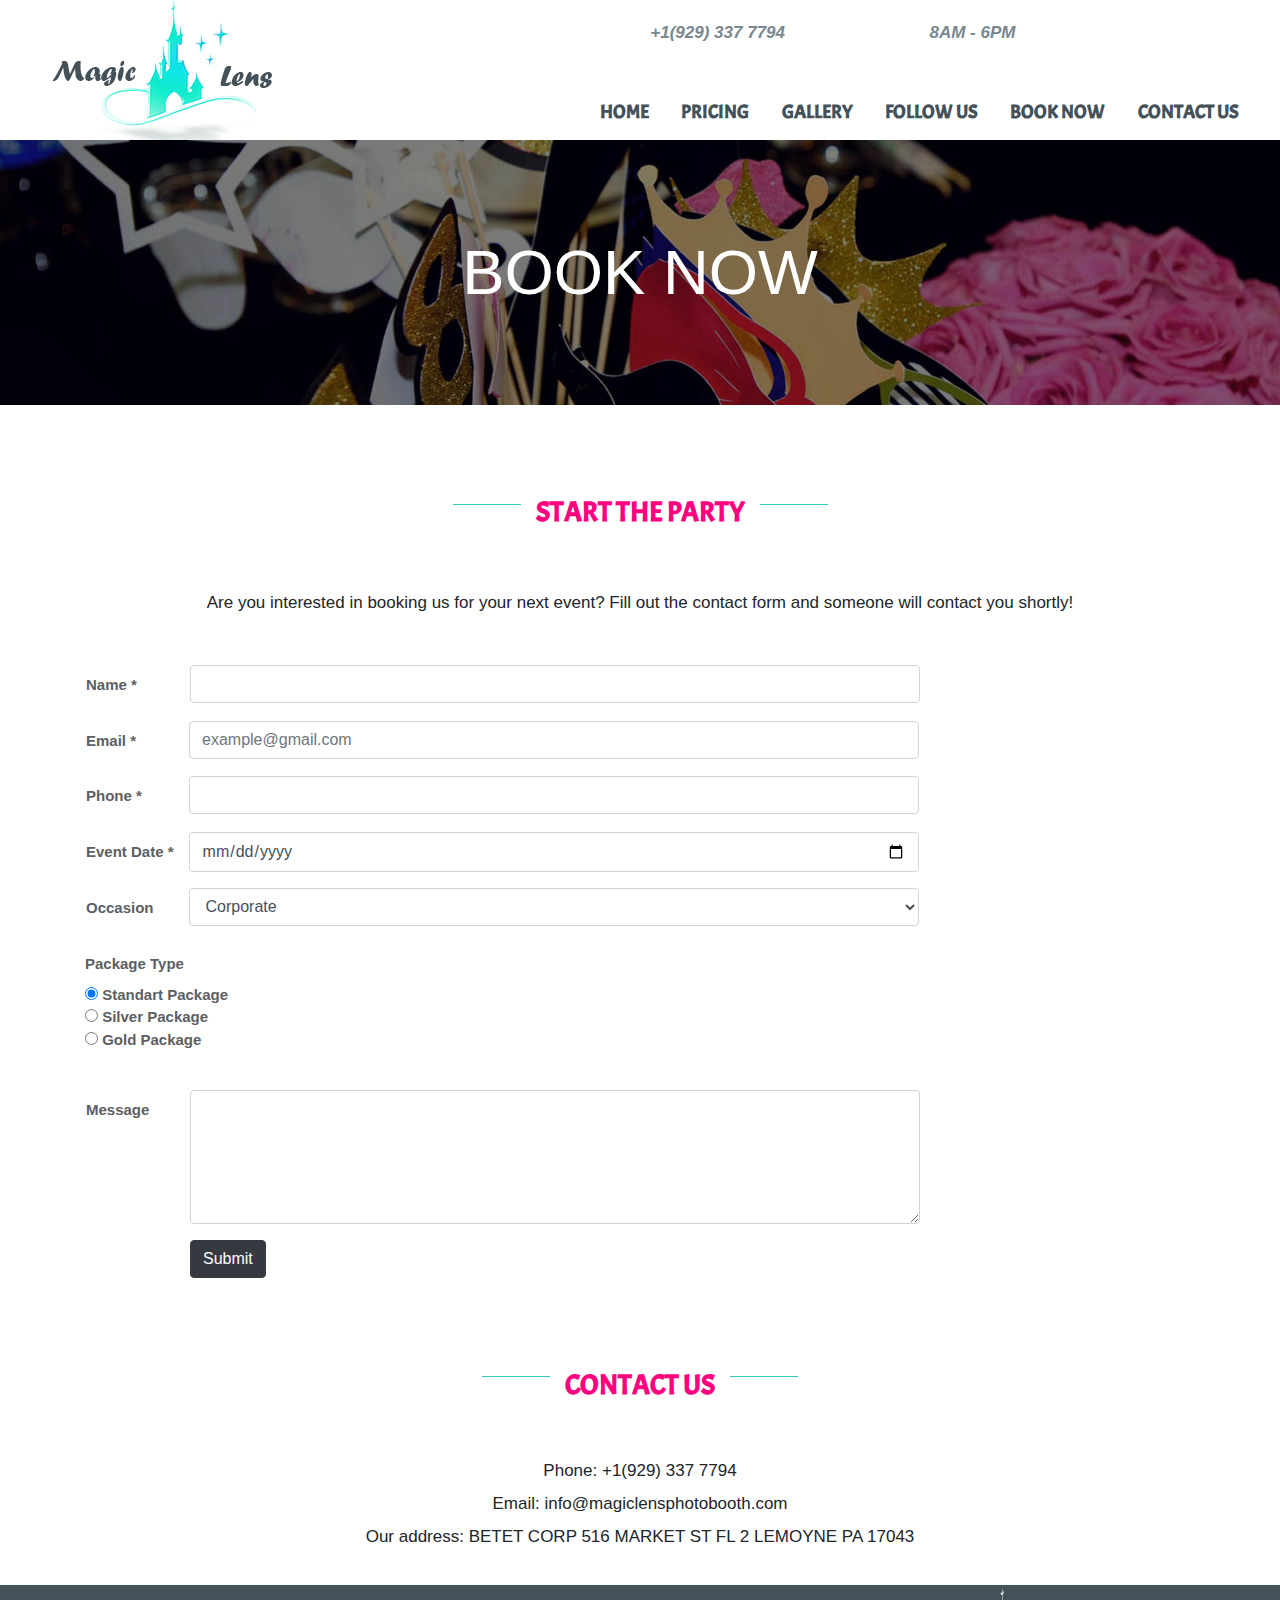
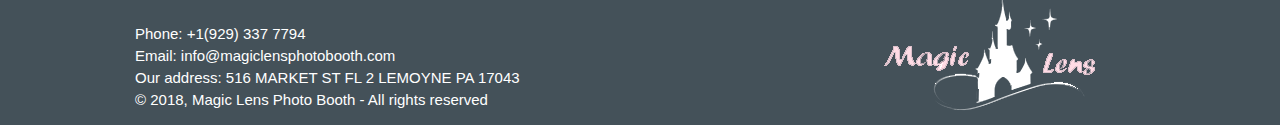
<file: book_now.html>
<!DOCTYPE html>
<html lang="en">
<head>
    <meta charset="UTF-8">
    <meta name="viewport" content="width=device-width, initial-scale=1, shrink-to-fit=no">
    <link href="https://fonts.googleapis.com/css?family=Roboto" rel="stylesheet">
    <link href="https://fonts.googleapis.com/css?family=Bad+Script|Courgette|Kaushan+Script" rel="stylesheet">
    <link href="https://fonts.googleapis.com/css?family=Acme|Anton" rel="stylesheet">
    <link href="https://fonts.googleapis.com/css?family=Bad+Script|Courgette|Kaushan+Script|Unica+One" rel="stylesheet">
    <link rel="stylesheet" href="https://use.fontawesome.com/releases/v5.1.0/css/all.css" integrity="sha384-lKuwvrZot6UHsBSfcMvOkWwlCMgc0TaWr+30HWe3a4ltaBwTZhyTEggF5tJv8tbt" crossorigin="anonymous">
    <!-- Bootstrap CSS -->
    <link rel="stylesheet" href="js/jquery.fancybox.min.css" type="text/css" media="screen" />
    <link rel="stylesheet" href="css/bootstrap.min.css">
    <link rel="stylesheet" href="css/mystyle.css">
    <link rel="stylesheet" href="css/book_now.css">
    <link rel="shortcut icon" type="image/x-icon" href="img/favicon.ico">
    <title>Rental Photo Booth Online</title>
</head>
<body>
        <nav class="navbar navbar-default">
                <div class="container-fluid header">
                    <div class="row shuruna">
                        <div class="col-3">
                        <div><img class="logo" src="img/logoicon.png" ></div>
                        </div>
        <!--Not mobile-->
        <div id="not_mobile">
            <div id="not_menu">
                    <div class="col-9" id="navheader">
                    <div class="number-phone">
                            <i class="fas fa-mobile-alt"><span class="phone">+1(929) 337 7794</span></i>
                            <i class="far fa-clock"><span class="phone">8AM - 6PM</span></i>
                            <div class="iconssoc">
                            <a href="https://www.instagram.com/magic_lens00/"><i class="fab fa-instagram"></i></a>
                            <a href="https://www.facebook.com/magicrentalphotobooth/"><i class="fab fa-facebook-f"></i></a>
                            <a href="https://plus.google.com/u/2/111742624558114190920"><i class="fab fa-google-plus-g"></i></a>
                            </div>
                    </div>
                    
                    <ul class="navrigth">
                        <li class="nav-item">
                            <a class="nav-link activ" href="index.html">HOME</a>
                        </li>
                        <li class="nav-item">
                            <a class="nav-link" href="index.html">PRICING</a>
                        </li>
                        <li class="nav-item">
                            <a class="nav-link" href="index.html">GALLERY</a>
                        </li>
                        <li class="nav-item">
                            <a class="nav-link" href="index.html">FOLLOW US</a>
                        </li>
                        <li class="nav-item">
                            <a class="nav-link" href="book_now.html">BOOK NOW</a>
                        </li>
                        <li class="nav-item">
                            <a class="nav-link" href="#contact1">CONTACT US</a>
                        </li>
                    </ul>
                </div>
            </div>
        </div>
        </div>
                    <!--Not mobile-->
                    <div class="tables navbar-header">
                        <a class="fas fa-bars" data-toggle="collapse" data-target="#myNavbar"></a>
                    </div>
        
                    <div class="collapse navbar-collapse" id="myNavbar">
                        <ul class="nav navbar-nav">
                                <li class="nav-item">
                                        <a class="nav-link" href="index.html">HOME</a>
                                    </li>
                                    <li class="nav-item">
                                        <a class="nav-link" href="index.html">PRICING</a>
                                    </li>
                                    <li class="nav-item">
                                        <a class="nav-link" href="index.html">GALLERY</a>
                                    </li>
                                    <li class="nav-item">
                                        <a class="nav-link" href="index.html">FOLLOW US</a>
                                    </li>
                                    <li class="nav-item">
                                        <a class="nav-link" href="book_now.html">BOOK NOW</a>
                                    </li>
                                    <li class="nav-item">
                                        <a class="nav-link" href="#contact1">CONTACT US</a>
                                    </li>
                        </ul>
                    </div>
                </div>
                </nav>

<div class="container-fluid">
    <div class="textbook">
        <p class="textbooknow">BOOK NOW</p>
    </div>
    <h3 class="contactus" id="cont"><hr class="line"><strong>START THE PARTY</strong><hr class="line"></h3>
    <p class="party" >Are you interested in booking us for your next event? Fill out the contact form and someone will contact you shortly!</p>
</div>

                <div class="container">
        
                    <a name="contact"></a>
            
                    <form>
                            <div class="form-group row">
                                <label for="contact-name" class="event_name">Name *</label>
                            <div class="col-sm-8">
                                <input class="form-control" id="contact-name" name="name" type="text" onkeyup='validateName()'>
                                <span class='error-message' id='name-error'></span>
                            </div>
                            </div>
                            <div class="form-group row">
                                <label for="contact-email" class="event_email">Email *</label>
                                <div class="col-sm-8">
                                <input class="form-control" id="contact-email" name="email" placeholder="example@gmail.com" type="email" onkeyup='validateEmail()'>
                                    <span class='error-message' id='email-error'></span>
                                </div>
                            </div>
                            <div class="form-group row">
                                <label for="contact-phone" class="event_phone">Phone *</label>
                                <div class="col-sm-8">
                                    <input class="form-control" id="contact-phone" name="phone" type="tel" onkeyup='validatePhone()'>
                                    <span class='error-message' id='phone-error'></span>
                                </div>
                            </div>

                            <div class="form-group row dateevent">
                                    <label for="contact-date" class="event_date">Event Date *</label>
                                    <div class="col-sm-8">
                                        <input class="form-control" id="contact-date" type="date" name="bday" onkeyup='validateDate()'>
                                    <span class='error-message' id='date-error'></span>
                                </div>
                            </div>

                            <div class="form-group row">
                                    <label for="contact-occasion" class="event_occasion">Occasion</label>
                                    <div class="col-sm-8">
                                        <select class="form-control" id="contact-occasion" onkeyup='validateOccasion()' name="occasion">
                                                <option value="corporate">Corporate</option>
                                                <option value="birthday">Birthday</option>
                                                <option value="wedding">Wedding</option>
                                                <option value="cocktail">Cocktail</option>
                                                <option value="other">Other</option>
                                              </select>
                                    <span class='error-message' id='occasion-error'></span>
                                </div>
                            </div>

                            <div class="form-group ">
                                    <label for="contact-package" class="event_package">Package Type</label>
                                        <div id="contact-package" onkeyup='validatePackage()' name="package">
                                            <input type="radio" name="package" value="Standart" checked> Standart Package<br>
                                            <input type="radio" name="package" value="Silver"> Silver Package<br>
                                            <input type="radio" name="package" value="Gold"> Gold Package<br><br>
                                        </div>
                                    <span class='error-message' id='package-error'></span>
                            </div>

                            <div class="form-group row">
                                <label for="contact-message" class="event_message">Message</label>
                                <div class="col-sm-8">
                                    <textarea class="form-control" rows="5" id='contact-message'  name='message' onkeyup='validateMessage()'></textarea>
                                    <span class='error-message' id='message-error'></span>
                                </div>
                            </div>
                            <div class="form-group row">
                                <div class="col-sm-12">
                                    <button onclick='validateForm()' id="send" class="btn btn-dark mb-2 waves-effect waves-light">Submit</button>
                                    <span class='error-message' id='submit-error'></span>
                                </div>
                            </div>
                    </form>
                    <a name="contact1"></a>
                    <h3 id="contact1" class="contactus" id="cont"><hr class="line"><strong>CONTACT US</strong><hr class="line"></h3>
                    <div class="adress">
                        <p>Phone: +1(929) 337 7794</p>
                        <p>Email: info@magiclensphotobooth.com</p>
                        <p>Our address: BETET CORP 516 MARKET ST FL 2 LEMOYNE PA 17043</p>
                    </div>    
                </div>

                <div class="footer container-fluid">
                    <div class="row padding_row">
                        <div class="col-sm-12 col-lg-8" >
                            <div class="copiright" id="footer_left">
                            <div class="iconsfooter">
                                <a href="https://www.instagram.com/magic_lens00/"><i class="fab_footer fab fa-instagram"></i></a>
                                <a href="https://www.facebook.com/magicrentalphotobooth/"><i class="fab_footer fab fa-facebook-f"></i></a>
                                <a href="https://plus.google.com/u/2/111742624558114190920"><i class="fab_footer fab fa-google-plus-g"></i></a>
                            </div>
                                <p>Phone: +1(929) 337 7794</p>
                                <p>Email: info@magiclensphotobooth.com</p>
                                <p class="ouraddress">Our address: 516 MARKET ST FL 2 LEMOYNE PA 17043</p>
                                <p >© 2018, Magic Lens Photo Booth - All rights reserved</p>
                            </div>
                        </div>    
                        <div class="col-sm-12 col-lg-4">
                            <img class="logofooter" src="img/whitepalaz.png" >
                        </div>
                    </div>
                </div>
                           
                            <!-- Optional JavaScript -->
                    <script src="js/jquery-3.3.1.min.js"></script>
                    
                    <script>
                            const anchors = document.querySelectorAll('a[href*="#"]')
                            
                            for (let anchor of anchors) {
                              anchor.addEventListener('click', function (e) {
                                e.preventDefault()
                                
                                const blockID = anchor.getAttribute('href')
                                
                                document.querySelector('' + blockID).scrollIntoView({
                                  behavior: 'smooth',
                                  block: 'start'
                                })
                              })
                            }
                    </script>

                    <script
                  src="https://code.jquery.com/jquery-3.3.1.js"
                  integrity="sha256-2Kok7MbOyxpgUVvAk/HJ2jigOSYS2auK4Pfzbm7uH60="
                  crossorigin="anonymous"></script>
                
                  <script src = "// code.jquery.com/jquery-3.2.1.min.js"> </script>
                  <script src="http://static.ak.fbcdn.net/connect.php/js/FB.Share" type="text/javascript">
                  </script>
                
                    <script type="text/javascript" src="js/jquery.fancybox.min.js"></script>
                    <script src="https://www.facebook.com/connect.php/js/FB.Share" type="text/javascript"></script>
                    <script src="js/bootstrap.bundle.min.js"></script>
                    
                    <script src="js/slide.js"></script>
                </body>
                
                </html>
</file>
<file: css/mystyle.css>
* {box-sizing: border-box;}
body {font-family: Verdana, sans-serif;}
.mySlides {display: none;
width: 100%;
height: 100%;}

img {vertical-align: middle;}

/* Slideshow container */
.slideshow-container {

  position: relative;
  margin: auto;
}
.slideshow1-container1 {
    position: relative;
    margin: auto;
    margin-top: 50px;
  }
.prev, .next {
    cursor: pointer;
    position: absolute;
    top: 50%;
    width: auto;
    padding: 16px;
    margin-top: -22px;
    color: white;
    font-weight: bold;
    font-size: 18px;
    transition: 0.6s ease;
    border-radius: 0 3px 3px 0;
  }
  
  /* Position the "next button" to the right */
  .prev {
    left: 0;
    border-radius: 3px 0 0 3px;
  }
  .next {
    right: 0;
    border-radius: 3px 0 0 3px;
  }
  
  /* On hover, add a black background color with a little bit see-through */
  .prev:hover, .next:hover {
    background-color: rgba(0,0,0,0.8);
  }
  
/* Caption text */
.text {
  color: #f2f2f2;
  font-size: 15px;
  padding: 8px 12px;
  bottom: 8px;
  width: 100%;
  text-align: center;
  position: absolute;
}
/* The dots/bullets/indicators */
.dot {
  cursor: pointer;
  height: 15px;
  width: 15px;
  margin: 0 2px;
  background-color: #bbb;
  border-radius: 50%;
  display: inline-block;
  transition: background-color 0.6s ease;
}

.active {
  background-color: #717171;
}

/* Fading animation */
.fade {
  -webkit-animation-name: fade;
  -webkit-animation-duration: 1.5s;
  animation-name: fade;
  animation-duration: 1.5s;
}

@-webkit-keyframes fade {
  from {opacity: .4} 
  to {opacity: 1}
}

@keyframes fade {
  from {opacity: .4} 
  to {opacity: 1}
}

/* On smaller screens, decrease text size */
@media only screen and (max-width: 300px) {
    .prev, .next, .text {font-size: 11px}
}
body {
    font-family: Arial, Helvetica, sans-serif;
    padding: 0;
    font-size: 1.5rem;
    width: 100%;
}
    
.blackimage {
    background-image:  url(../img/Four-week-Christmas-party-52-juice-diet.jpg);
    background-attachment: fixed;
    background-size: cover;
    background-position: top center;
    background-repeat: no-repeat;
    position: relative;
}
.blackimage_bg {
    background: rgba(247, 152, 204, 0.58);
    max-height: 100%;
    padding-top: 35px;
    padding-bottom: 35px;
}
.photoicon {
    margin-top: 100px;
    margin-bottom: 100px;
}
.photoicon1 {
    margin-top: 79px;
}
.photoicon2 {
    margin-top: 85px;
}
.centr {
    margin-right: 0px;
    text-align: center;
}
.number {
    margin-top: 75px;
    margin-bottom: 100px;
    margin-left: -35px;
    color: white;
}
.size {
    font-size: 16px;
}
.statemens {
    font-size: 15px;
}
.iconfoto {
    text-align: center;
}
.blackfon {
    background-color: black;
}
.follow {
    text-align: center;
    font-weight: 600;
    margin: 70px 0px 50px 0px;
}
.mericon {
    text-align: center;
    margin-left: 21%;
    margin-bottom: 7%;
    margin-top: 7%;
}
.menu {
    font-family: 'Roboto', sans-serif;
}

.header {
    font-weight: bold;
}
#navheader {
    max-width: 100%;
}
.navbar {
    padding: 0;
    margin: 0;
    font-size: 13px;
}

.nav-link {
    color: #445159;
}
.nav-link:hover {
    color: black;
}
.activ{
    color: #445159;
}
ul {
    float: right;
    list-style-type: none;
    margin: 0;
    padding: 0;
    overflow: hidden;
    font-size: 19px;
    margin-top: 51px;
    font-family: 'Acme', sans-serif;
}
.number-phone {
   
    font-size: 20px;
    margin-right: 2%;
    color:#424242;
    margin-bottom: 45px;
    margin-top: 40px;
}
.shuruna {
    width: 100%;
}
.phone {
    color: #79888f;
    padding-left: 13px;
}
li {
    float: left;
    padding-left: 10px;
}

li a {
    display: block;
}
.navbar-collapse ul {
    margin-left: 10px;
    float: left;
    margin-top: 13px;
    font-size: 15px;
}
.logo {
    padding-left: 12px;
    color: rgba(43, 43, 43, 255);
    margin-left: 25px;
}

.imgslide {
    height: 100%;
    width: 100%;
    opacity: 0.9;
}

.fas  {
    font-size: 17px;
    right: 50%;
    color: #40e0d0;
    bottom: 92%;
    position: absolute;
    margin-top: 100px;
    margin-left: -60px;
}
.far  {
    font-size: 17px;
    right: 26%;
    color: #40e0d0;
    bottom: 92%;
    position: absolute;
    margin-top: 100px;
    margin-left: -60px;
}
.fab {
    padding-left: 10px;
    color: #40e0d0;
}
.iconssoc {
    font-size: 23px;
    right: 3%;
    color: #40e0d0;
    position: absolute;
    margin-top: -25px;
    margin-left: -53px;
}

.home {
    text-align: center;
}
.photobooth {
    margin-bottom: 50px;
}
.booknow {
    background-color: #424242;
    width: 37%;
    display: block;
    margin: 0 auto;
    color: white;
    padding-top: 10px;
    padding-bottom: 10px;
    border-radius: 5px;
    font-size: 17px;
}
.booknow:hover {
    background-color: #999da3;
    text-decoration: none;
}
.magiclens {
    display: inline-block;
    font-size: 18px;
    text-align: left;
    margin-bottom: 50px;
    margin-right: 30px;
}
.ML {
    text-align: center;
}
.welcome {
    color: #ff007f;
    font-family: 'Acme', sans-serif;
    margin-bottom: 50px;
    text-align: center;
}
.pris {
    color: #ff007f;
    font-family: 'Acme', sans-serif;
    margin-bottom: 50px;
    text-align: center;
}

@media only screen and (max-width: 767px) {
    .fotobooth {
    max-width: 35%;
    height: auto;
    margin-top: -35px;
}
}
.line {
    width: 68px;
    background-color: #40e0d0;
    display: inline-block;
    margin-left: 15px;
    margin-right: 15px;
    margin-top: 5%;
}
.hline {
    width: 75px;
    height: 1px;
    background-color: #40e0d0;
    display: inline-block;
    margin-left: 15px;
    margin-right: 11px;
}
.welctext {
    font-size: 15px;
    margin-left: 20px;
    margin-right: 20px;
    max-width: 100%;
}
.contentcent {
    text-align: center;
    font-size: 18px;
    font-weight: bold;
    margin-bottom: 45px;
}
.iconimage {
    margin-top: 35px;
    margin-bottom: 10px;
}
.box {
    /*border: 5px solid #c9cacc;*/
    margin-left: 23px;
    text-align: center;
    display: block;
    margin: 0 auto;
}
.perekresleno {
    text-decoration:line-through;
    text-align: center;
    font-size: 15px;
    padding-top: 10px;
    padding-bottom: 10px;
    background-color: white;
    margin-bottom: 0px;
}
.pricelist {
    background-color: white;
    margin-top: -8px;
    padding-top: 10px;
    padding-bottom: 10px;
    font-size: 15px;
    text-align: center;
}

@media only screen and (max-width: 568px) { 
    .line {
        width: 42px;
    }
    #footer_left {
    font-size: 12px;
    }
}
.dolar {
    text-align: center;
    padding-top: 10px;
    font-weight: bold;
}
.pricing {
    text-align: center;
    background-color: #999da3;
    color: white;
    padding-top: 15px;
    padding-bottom: 15px;
}
.fancybox {
    text-align: center;
}

#not_mobile{
    display: inline-block;
    width: 75%;
}
#not_menu {
    overflow: hidden;
}
.tables {
    display: block;
    position: relative;
    top: 10px;
    margin-right: 10px;
    color: #2d2d2d;
}

.fac {
    right: 13%;
    position: absolute;
    bottom: 0;
    max-width: 72%;
}
.top_dot {
    text-align: center;
}
@media only screen and (max-width: 1125px) {
    #not_menu{
        font-size: 11px;
        display: block;
    }
    .nav-link {
        padding: 0.5rem 0.3rem;
    }
}

@media only screen and (max-width: 1023px) {
    #not_mobile {
        display: none;
    }
}

@media only screen and (min-width: 1024px) {
    .navbar-collapse ul{
        display: none;
    }
}

@media only screen and (max-width: 920px) {
    .number-phone {
        display: none;
    }
}

@media only screen and (max-width: 767px) { 
    .iconimage2 {
        display: none;
    }
    #slideshownext img {
        width: 200px;
        max-height: 350px;
    }
    .event_date {
        margin-left: -20px;
    }
    #mt {
        margin-top: 0;
    }
    #slideshownext1 {
        position: relative;
        height: 700px;
        padding: 7px;
    }
    .photoicon {
        margin-top: 0%;
        margin-bottom: 3%;
        height: auto;
        max-width: 60px;
    }
    .photoicon1 {
        margin-top: 0%;
        margin-bottom: 3%;
        height: auto;
        max-width: 80px;
    }
    .photoicon2 {
        margin-top: 0%;
        margin-bottom: 3%;
        height: auto;
        max-width: 95px;
    }
    .ouraddress {
        font-size: 10px;
    }
    #cont {
        margin: 35px 0px 25px 0px;
    }
    .pris{
        color: #ff007f;
        font-family: 'Acme', sans-serif;
        margin-top: 25px;
        margin-bottom: 0px;
        text-align: center;
    }
    .pris {
        font-size: 20px;
    }
    .mericon {
            width: 30px;
            height: 30px;
            margin-left: 18%;
        }
    .contactus {
        font-size: 20px;
        margin: 50px 0px 30px 0px;
    }
    .welcome {
        font-size: 20px;
    }
    .number {
        margin-top: 0;
        margin-bottom: 0;
        margin-left: 0px;
    }
    .dot {
        height: 8px;
        width: 8px;
    }
    .top_dot {
        text-align: center;
        margin-top: -40px;
    }
    #location {
        text-align: center;
        display: block;
        margin: 0 auto;
    }
}

@media only screen and (max-width: 768px) { 
    #not_mobile{
        display: none;
    }
    #not_menu{
        display: none;
    }
    .imagebox {
        width: 80%;
    }
    .magiclens {
        text-align: center;
        margin: 0;
    }
    .follow {
        text-align: center;
        font-weight: 600;
        margin: 50px 0px 35px 0px;
        font-size: 15px;
    }
    .logo {
        margin: 10px 0 10px -5px;
        width: 200px;
        height: auto;
    }
    .navbar-header {
        display: inline-block;
    }
    .copiright {
        text-align: center;
        margin-left: 0px;
    }
    #footer_left {
    display: block;
    margin: 0 auto;
    }
    .logofooter {
        display: none;
    }
    #send {
        display: block;
        margin: 0 auto;
    }
}
@media only screen and (max-width: 1024px) {
    .container {
        width: 100%;
        /*padding-right: 15px;
        padding-left: 15px;*/
        margin-right: auto;
        margin-left: auto
    }
 }
 @media only screen and (min-width: 1025px) {
    .slideshow-container {
        height: 517px;
    }
 }
@media only screen and (min-width: 1024px) {
   .tables {
       display: none;
   }
}

@media only screen and (max-width: 395px) {
    .navbar {
        font-size: 12px;
    }
    .tables {
        display: block;
        position: relative;
        top: -25px;
    }
}

/*Form*/
.contactus {
    color: #ff007f;
    font-family: 'Acme', sans-serif;
    margin: -45px 0px 60px 0px;
    text-align: center;
}
.fa {
    margin-left: 35px;
    color: #5d5f63;
}
 .error-message {
    font-size: 17px;
}
.btn {
    margin-left: 58px;
}

/*Form*/
.footer {
    background-color: #445159;
}
.padding_row {
    margin-right: 0;
    margin-left: 0;
}
.nav-link1 {
    color: white;
}
.navfooter {
    list-style-type: none;
    margin: 0;
    overflow: hidden;
    font-size: 19px;
    margin-top: 51px;
    font-family: 'Acme', sans-serif;
}
.copiright {
    font-size: 15px;
    color: white;
    margin-left: 120px;
    line-height: 0.4;
}
.iconsfooter {
    font-size: 23px;
    color: white;
    margin-left: -19px;
    line-height: 2;
}
.fab_footer {
    padding-left: 20px;
    color: white;
}
.contactinfo {
    font-size: 17px;
    text-align: center;
}
.coment {
    font-size: 15px;
    text-align: center;
}
.iconimage1 {
    position: relative;
    margin-top: 35px;
    margin-bottom: 10px;
    margin-left: 75px;
    display: block;
    margin: 0 auto;
    margin-top: 50px;
    box-shadow: 0 0 7px #666;
    
}
.iconimage2 {
    position: absolute;
    top: 0%;
    left: 69%;
}
.iconns {
    position: relative;
}
.vidhycu {
    margin-top: 50px;
    
}

.textbook {
    background-image:  url(../img/book.jpg);
    background-attachment: scroll;
    background-size: cover;
    background-position: top center;
    background-repeat: no-repeat;
    position: relative;
}
.textbooknow {
    padding-bottom: 85px;
    padding-top: 85px;
    font-size: calc(3rem + 1.2vw);
    color: white;
    text-align: center;
}
.party {
    margin-bottom: 50px;
    font-size: 17px;
    text-align: center;
}
#upbutton {
    background-color: #ed89bd;
    height: 45px;
    width: 45px;
    bottom: 30px;
    right: 20px;
    cursor: pointer;
    position: relative;
    position: fixed;
    z-index: 999;
  }
  #upbutton:hover {
    background-color: #40e0d0;
    border-radius: 100px;
    height: 45px;
    width: 45px;
  }
  .strelka1 {
    position: absolute;
    bottom: 18%;
    width: 50px;
    right: -1px;
}
  html, body{
    height: 100%;
    }
    
      #slideshownext {
        position: relative;
        height: 500px;
        padding: 7px;
    }
    #slideshownext > div {
        position: absolute;
        top: 15px;
        left: 7px;
        right: 7px;
        bottom: 7px;
    }
    
    #slideshownext img {
        max-width: 100%;
        max-height: 350px;
    }
    .marg_top {
        margin-top: 60px;
    }
</file>
<file: css/book_now.css>
/*Form*/
.contactus {
    color: #ff007f;
    font-family: 'Acme', sans-serif;
    margin: 35px 0px 60px 0px;
    text-align: center;
}
.fa {
    margin-left: 35px;
    color: #5d5f63;
}
 .error-message {
    font-size: 17px;
}
.btn {
    margin-left: 105px;
}

/*Form*/
.event_date {
    font-size: 15px;
    color: #5d5f63;
    font-weight: bold;
    padding-top: 9px;
    padding-left: 16px;
}
.event_occasion {
    font-size: 15px;
    color: #5d5f63;
    font-weight: bold;
    padding-top: 9px;
    padding-left: 16px;
}
.event_name {
    font-size: 15px;
    color: #5d5f63;
    font-weight: bold;
    padding-top: 9px;
    padding-left: 16px;
}
.event_email {
    font-size: 15px;
    color: #5d5f63;
    font-weight: bold;
    padding-top: 9px;
    padding-left: 16px;
}
.event_phone {
    font-size: 15px;
    color: #5d5f63;
    font-weight: bold;
    padding-top: 9px;
    padding-left: 16px;
}
.event_package {
    font-size: 15px;
    color: #5d5f63;
    font-weight: bold;
    padding-top: 9px;
}
.event_message {
    font-size: 15px;
    color: #5d5f63;
    font-weight: bold;
    padding-top: 9px;
    padding-left: 16px;
}
#contact-package {
    font-size: 15px;
    color: #5d5f63;
    font-weight: bold;
}
#contact-phone {
    margin-left: 32px;
}
#contact-email {
    margin-left: 38px;
}#contact-name {
    margin-left: 38px;
}
#contact-occasion {
    margin-left: 20px;
}
#contact-message {
    margin-left: 26px;
}
.adress {
    font-size: 17px;
    line-height: 1;
    text-align: center;
    margin-bottom: 40px;
}
@media only screen and (max-width: 767px) {  
    .event_name {
        padding-left: 30px;
    } 
    .event_email {
        padding-left: 30px;
    }
    .event_phone {
        padding-left: 30px;
    }
    .dateevent {
        padding-left: 32px;
    }
    .event_occasion {
        padding-left: 30px;
    }
    .event_message {
        padding-left: 30px;
    }
    #contact-occasion {
        margin-left: 33px;
    }
    #contact-name {
        margin-left: 0px;
    }
    #contact-email {
        margin-left: 0;
    }
    #contact-phone {
        margin-left: 0;
    }
    #contact-date {
        margin-left: -30px;
    }
    #contact-occasion {
        margin-left: 0;
    }
    #contact-message {
        margin-left: 0;
    }
    .party {
        padding-left: 20px;
        padding-right: 20px;
    }
    .adress {
        font-size: 13px;
        text-align: center;
        line-height: 1;
        margin-bottom: 20px;
    }
}
</file>
